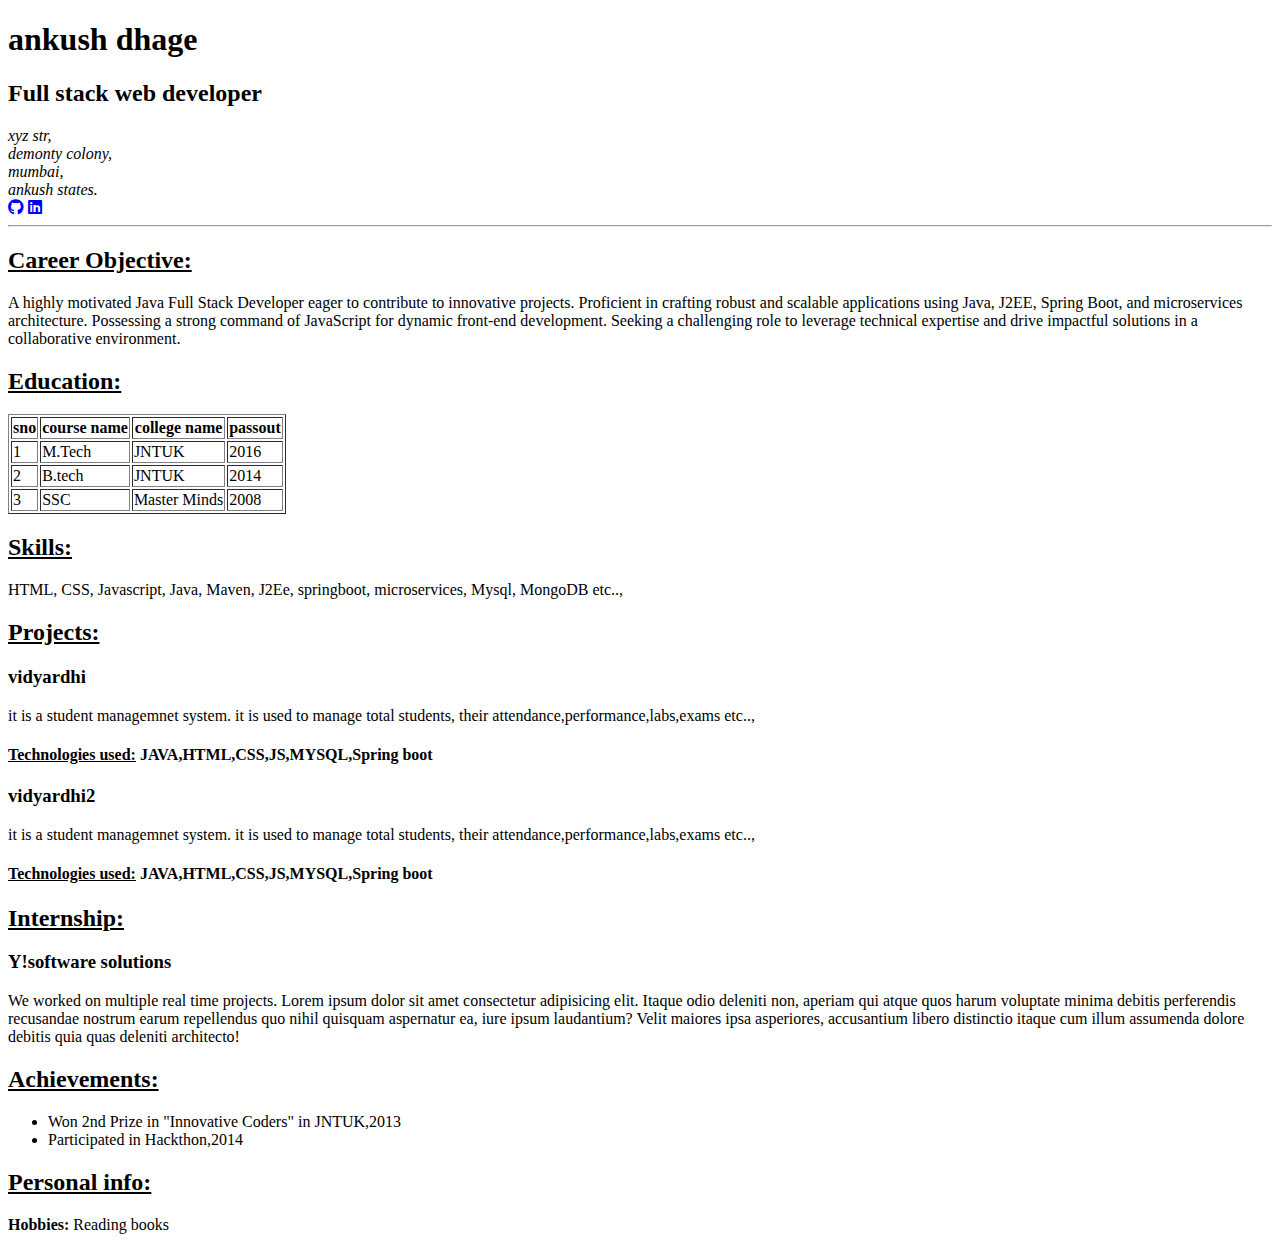
<file: project/newproject/index.html>
<!DOCTYPE html>
<html lang="en">
<head>
    <meta charset="UTF-8">
    <meta name="viewport" content="width=device-width, initial-scale=1.0">
    <title>Document</title>
    <link rel="stylesheet" href="https://cdnjs.cloudflare.com/ajax/libs/font-awesome/6.7.2/css/all.min.css" integrity="sha512-Evv84Mr4kqVGRNSgIGL/F/aIDqQb7xQ2vcrdIwxfjThSH8CSR7PBEakCr51Ck+w+/U6swU2Im1vVX0SVk9ABhg==" crossorigin="anonymous" referrerpolicy="no-referrer" />
</head>
<body>
   <header>
    <h1>ankush dhage</h1>
    <h2>Full stack web developer</h2>
    <address>xyz str,<br>
        demonty colony,<br>
        mumbai, <br>
        ankush states.
    </address>
     <a href="www.github.com" target="_blank"><i class="fa-brands fa-github"></i></a>
      <a href="www.linkedin.com" target="_blank"><i class="fa-brands fa-linkedin"></i></a>
   </header><hr>
   <main>
      <h2><u>Career Objective:</u></h2>
    <section id="careerObjective">
        <p>A highly motivated Java Full Stack Developer eager to contribute to innovative projects. Proficient in crafting robust and scalable applications using Java, J2EE, Spring Boot, and microservices architecture. Possessing a strong command of JavaScript for dynamic front-end development. Seeking a challenging role to leverage technical expertise and drive impactful solutions in a collaborative environment.</p>
    </section>
    <h2><u>Education:</u></h2>
    <section id="education">
        <table border="1">
           <tr>
              <th>sno</th>
              <th>course name</th>
              <th>college name</th>
              <th>passout</th>
           </tr>
           <tr>
              <td>1</td>
              <td>M.Tech</td>
              <td>JNTUK</td>
              <td>2016</td>
           </tr>
           <tr>
               <td>2</td>
               <td>B.tech</td>
               <td>JNTUK</td>
               <td>2014</td>
           </tr>
           <tr>
            <td>3</td>
            <td>SSC</td>
            <td>Master Minds</td>
            <td>2008</td>
           </tr>
        </table>
    </section>
    <h2><u>Skills:</u></h2>
    <section id="skills">
        HTML, CSS, Javascript, Java, Maven, J2Ee, springboot, microservices, Mysql, MongoDB etc..,
    </section>
    <h2><u>Projects:</u></h2>
    <section>
        <h3>vidyardhi</h3>
        <p>it is a student managemnet system. it is used to manage total students, their attendance,performance,labs,exams etc..,</p>
        <h4><u>Technologies used:</u> JAVA,HTML,CSS,JS,MYSQL,Spring boot</h4>
         <h3>vidyardhi2</h3>
        <p>it is a student managemnet system. it is used to manage total students, their attendance,performance,labs,exams etc..,</p>
        <h4><u>Technologies used:</u> JAVA,HTML,CSS,JS,MYSQL,Spring boot</h4>
    </section>
     <h2><u>Internship:</u></h2>
    <section id="internship">
        <h3>Y!software solutions</h3>
        <p>We worked on multiple real time projects. Lorem ipsum dolor sit amet consectetur adipisicing elit. Itaque odio deleniti non, aperiam qui atque quos harum voluptate minima debitis perferendis recusandae nostrum earum repellendus quo nihil quisquam aspernatur ea, iure ipsum laudantium? Velit maiores ipsa asperiores, accusantium libero distinctio itaque cum illum assumenda dolore debitis quia quas deleniti architecto!</p>
    </section>
     <h2><u>Achievements:</u></h2>
    <section id="achievements">
       <ul>
        <li>Won 2nd Prize in "Innovative Coders" in JNTUK,2013</li>
        <li>Participated in Hackthon,2014</li>
       </ul> 
    </section>
    <h2><u>Personal info:</u></h2>
    <section id="personal">
        <p><strong>Hobbies:</strong> Reading books</p>
    </section>
   </main>
   <footer></footer>

</body>
</html>
</file>
